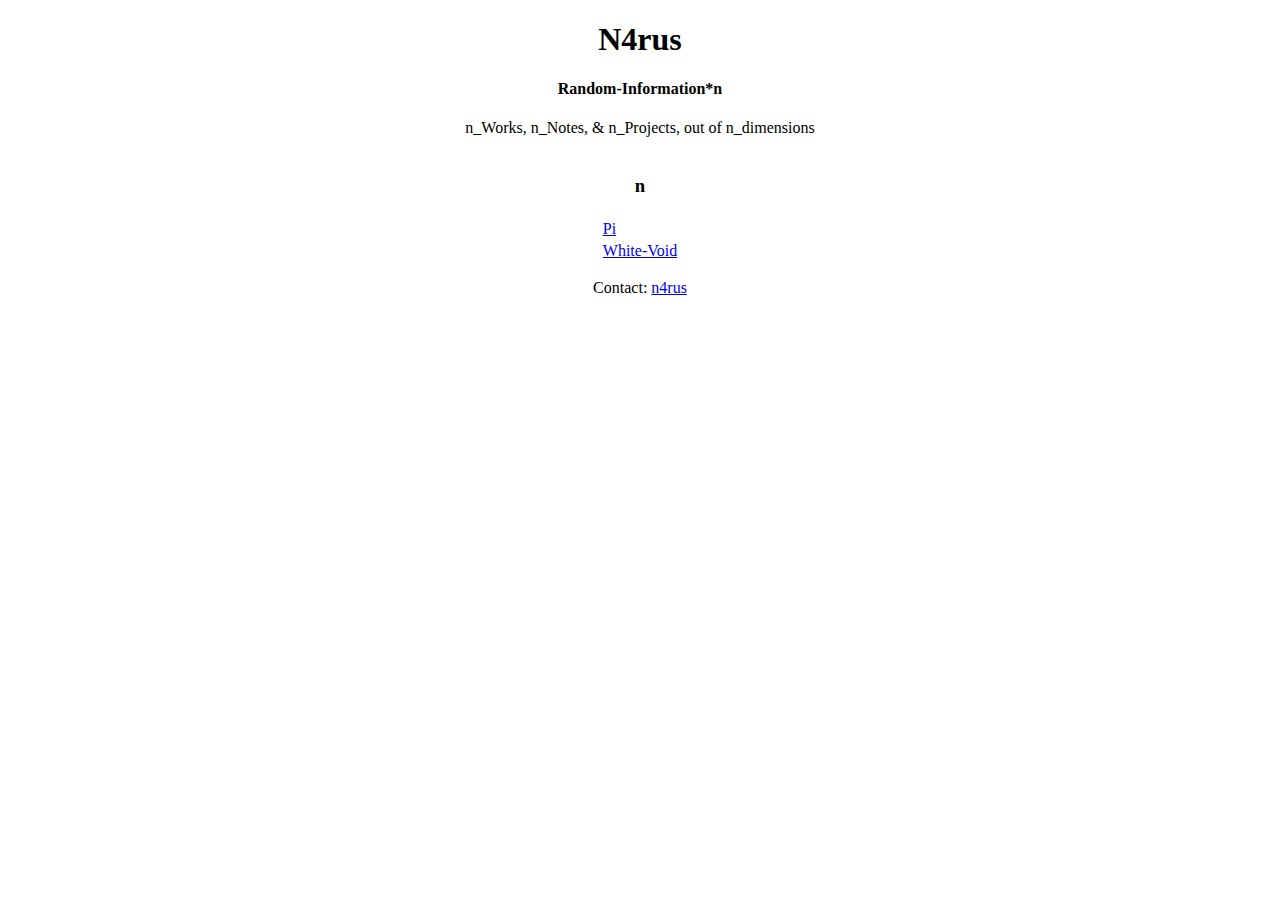
<file: index.html>
<!DOCTYPE html>
<!-- npi.html -->
<body>
<center><head>
<link type="text/css" rel="stylesheet" href="https://raw.githubusercontent.com/n4rus/n4rus.github.io/master/index.css"> <!-- ckz line -->
<h1>N4rus</h1>
<h4>Random-Information*n</h4>
</head></center>
  <center>
<p>n_Works, n_Notes, & n_Projects, out of n_dimensions</p>
    <table><center>
      <thead>
	<th><h3>n</h3></th>
      </thead><tr><td><a href="https://github.com/n4rus/pi">Pi</a></td></tr>
      <tr><td><a href="https://github.com/n4rus/white-void">White-Void</a></td></tr></center>
    </table>
  </center>
<footer>
<center>
<p>Contact: <a href="mailto:n4rus@protonmail.com">n4rus</a></p>
</center>
</footer> 
</body>
</html>
</file>
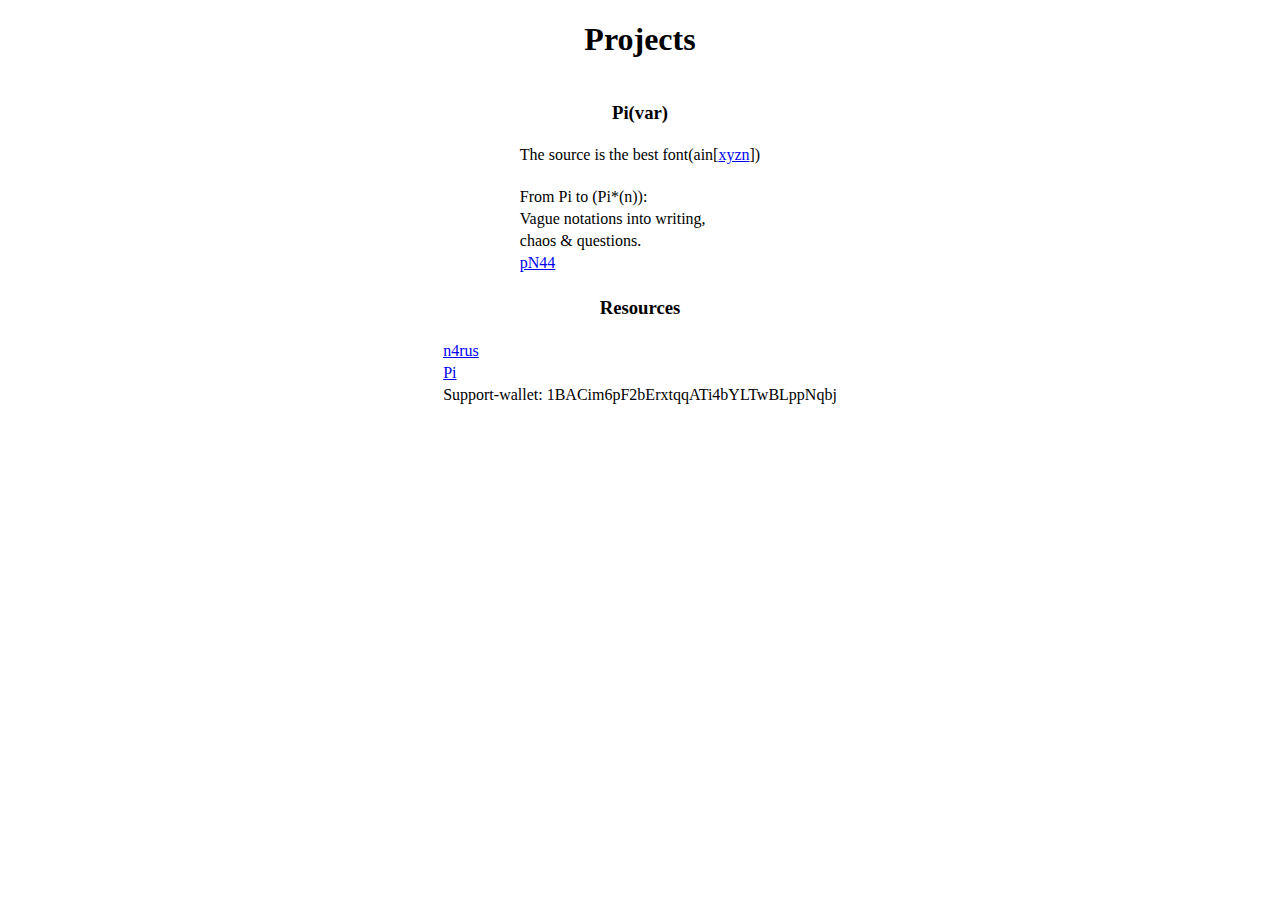
<file: indexold.html>
<!DOCTYPE html>
<!-- npi.html -->
<body>
<div>
  <center><head><h1>Projects</h1></head></center>
  <center>
    <table>
      <thead>
	<th><h3>Pi(var)</h3></th>
      </thead>
      <tr><td><a href=""></a>The source is the best font(ain[<a href="view-source:http://n4rus.com/">xyzn</a>])</td></tr>
      <tr><td><p></p></td></tr>
      <tr><td>From Pi to (Pi*(n)):</td></tr>
      <tr><td>Vague notations into writing,</td></tr>
      <tr><td>chaos & questions.</td></tr>
      <tr><td><a href="http://www.n4rus.com/pn44.html">pN44</a></td></tr>
    </table>
  </center>
<!-- ###########  ds2 ###########  -->
</div>

<div id="ds2">
  <center>
    <table>
      <thead>
	<th><p><h3>Resources</h3></th>
      </thead>
      <tr><td><a href="https://github.com/n4rus/n4rus.github.io/">n4rus</a></td></tr>
      <tr><td><a href="https://github.com/n4rus/pi">Pi</a></td></tr>
      <tr><td>Support-wallet: 1BACim6pF2bErxtqqATi4bYLTwBLppNqbj</td></tr>
    </table>
</center>

</div>
</center>
<!-- ###### pi center ###### -->
  </body>
</html>
</file>
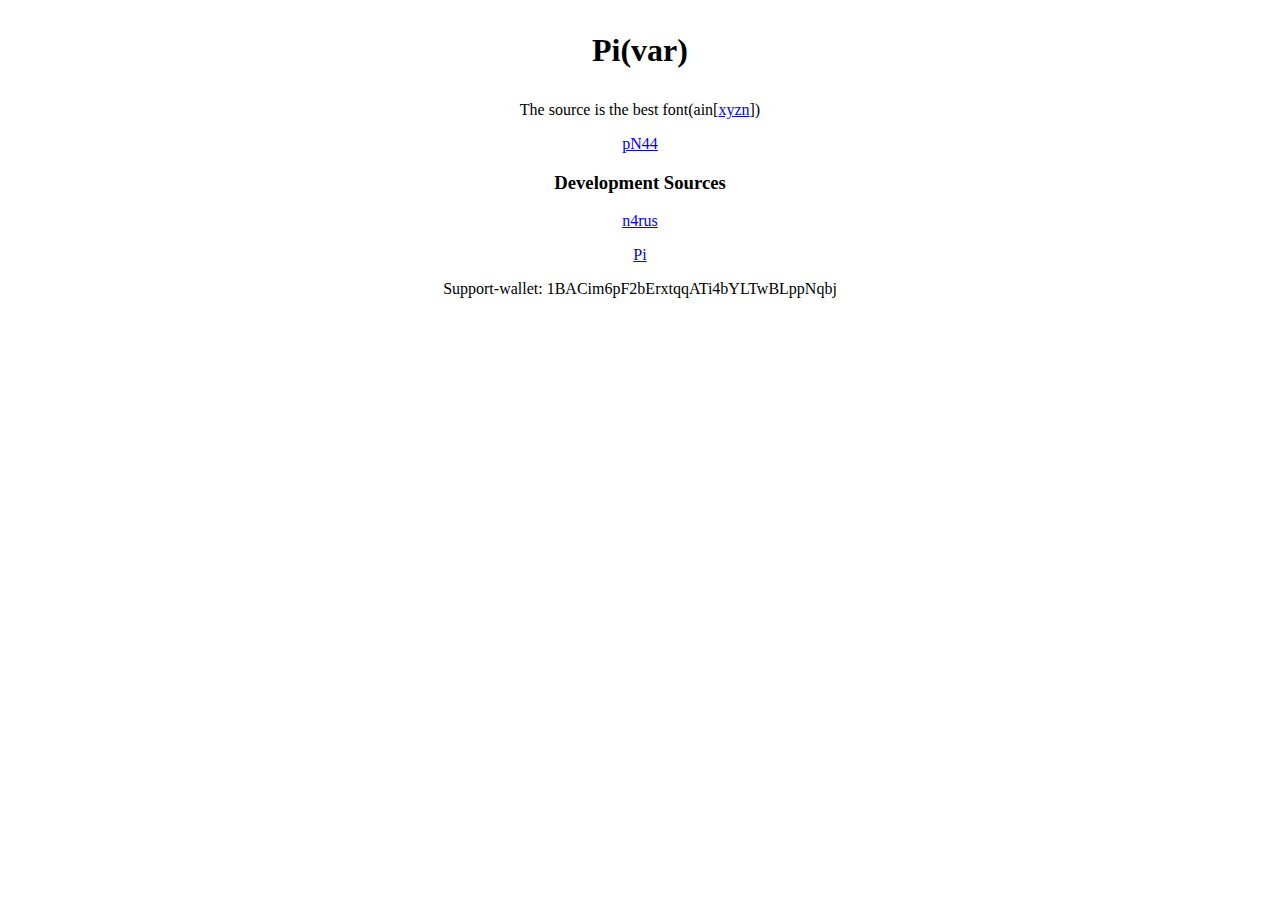
<file: indexv1.html>
<!DOCTYPE html>
<!-- npi.html -->
<body>
  <center>
   <h1><p>Pi(var)</p></h1>
   <!-- <p><a href="https://github.com/n4rus/pi">Pi Repository</a></p> -->
    <p><a href=""></a>The source is the best font(ain[<a href="view-source:http://n4rus.com/">xyzn</a>])</p>
   <!-- <p><a href="htttp://www.n4rus.com/content.html">Page Content</a></p> -->
    <p><a href="http://www.n4rus.com/pn44.html">pN44</a></p>	  	  
 <!--   <p></p>
    <p>From Pi to * n *</p>
    <p>Vague notations into poetry coding,</p>
    <p>babbling about universe's math.</p>
-->
<!-- ###########  ds2 ###########  -->


<div id="ds2">

<center>
<p><h3>Development Sources</h3>
	<p><a href="https://github.com/n4rus/n4rus.github.io/">n4rus</a></p>
	<p><a href="https://github.com/n4rus/pi">Pi</a></p>
<!--
<tr><td><a href="">Partners</a></td><td><a href="">(  )</a></td></tr>
<tr><td><a href="">Resources & Market</a><td><a href="">( )</a></td></td></tr> -->
	<p>Support-wallet: 1BACim6pF2bErxtqqATi4bYLTwBLppNqbj</p>
<center>

</div>

<!-- ###########  ds2 ###########  -->
</center>
<!-- ########### pN44 ###########  -->
<!-- npi.html -->  
						<!--
	27/08/2017 18:12 a 18:16
	A report, part 1:
	Every comment is related information. Being senseless is to emit more than receive.
	Senseless information can create breachs that could be exploited.
	related_information = ((information * comment) * raw_data)
	related-raw-data = (raw-data)
	
	
	
	
	
	
	
-->
</center>
<!-- ###### pi center ###### -->
  </body>
</html>
</file>
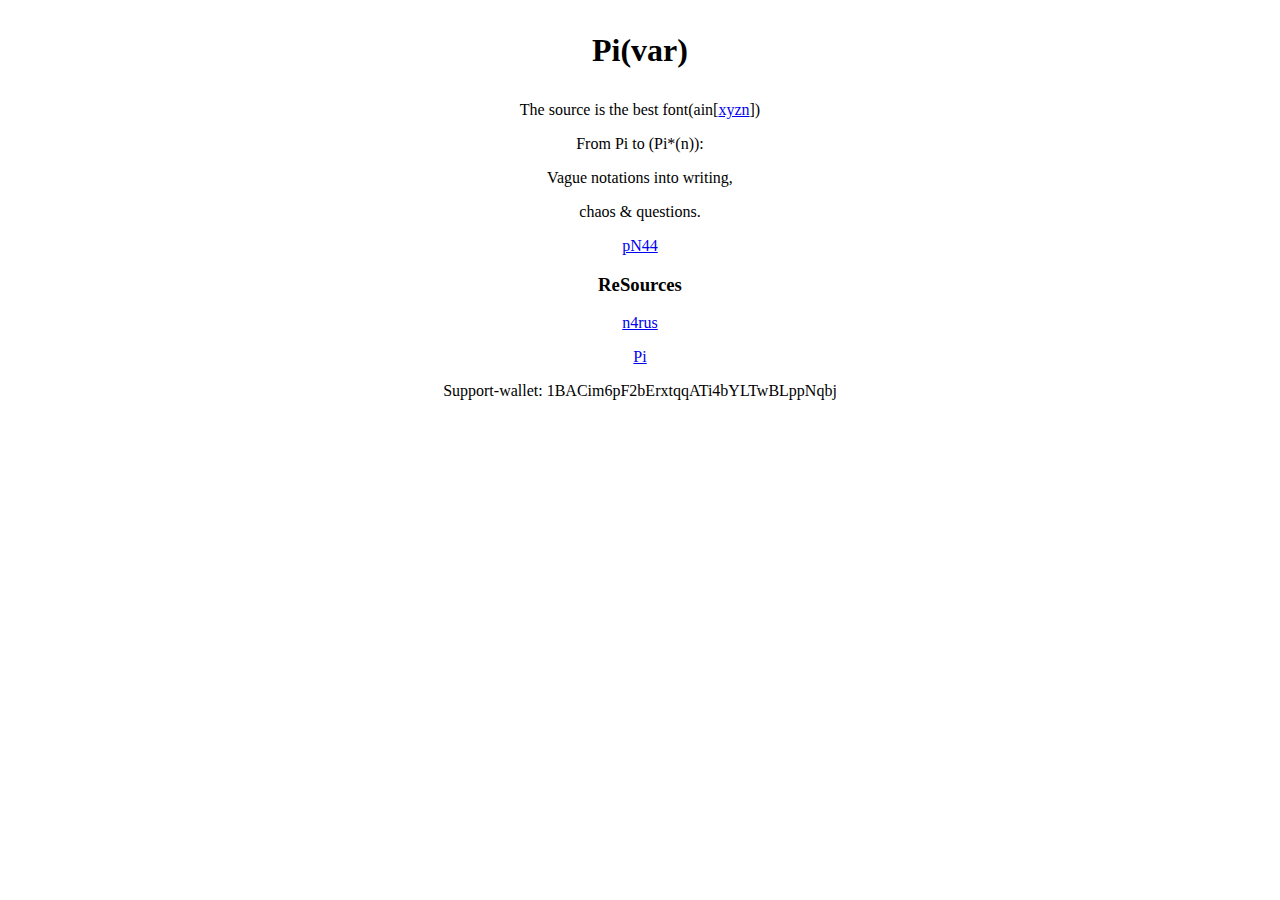
<file: indexv2.html>
<!DOCTYPE html>
<!-- npi.html -->
<body>
  <center>
   <h1><p>Pi(var)</p></h1>
    <p><a href=""></a>The source is the best font(ain[<a href="view-source:http://n4rus.com/">xyzn</a>])</p>
    <p></p>
    <p>From Pi to (Pi*(n)):</p>
    <p>Vague notations into writing,</p>
    <p>chaos & questions.</p>
    <p><a href="http://www.n4rus.com/pn44.html">pN44</a></p>	  	  
   
<!-- ###########  ds2 ###########  -->


<div id="ds2">
<right>
<p><h3>ReSources</h3>
	<p><a href="https://github.com/n4rus/n4rus.github.io/">n4rus</a></p>
	<p><a href="https://github.com/n4rus/pi">Pi</a></p>
	<p>Support-wallet: 1BACim6pF2bErxtqqATi4bYLTwBLppNqbj</p>
</right>

</div>

<!-- ###########  ds2 ###########  -->
<!-- ########### pN44 ###########  -->
<!-- npi.html -->  
						<!--
	27/08/2017 18:12 a 18:16
	A report, part 1:
	Every comment is related information. Being senseless is to emit more than receive.
	Senseless information can create breachs that could be exploited.
	related_information = ((information * comment) * raw_data)
	related-raw-data = (raw-data)
	
	13/09/2017 14:31 a 
	B report, part 1:	
	Each one of n4rus characteres and strings can be represented as fiction.
	Even those that resembles real entities, do not get confused.
	To train against restrain, that is how I work at my skills,
	unless while pursuing better ways to do it, or figuring out how to pursue it.
	Anyways, the n4rus project shall continue, floating and changing 
	within information. 

-->
</center>
<!-- ###### pi center ###### -->
  </body>
</html>
</file>
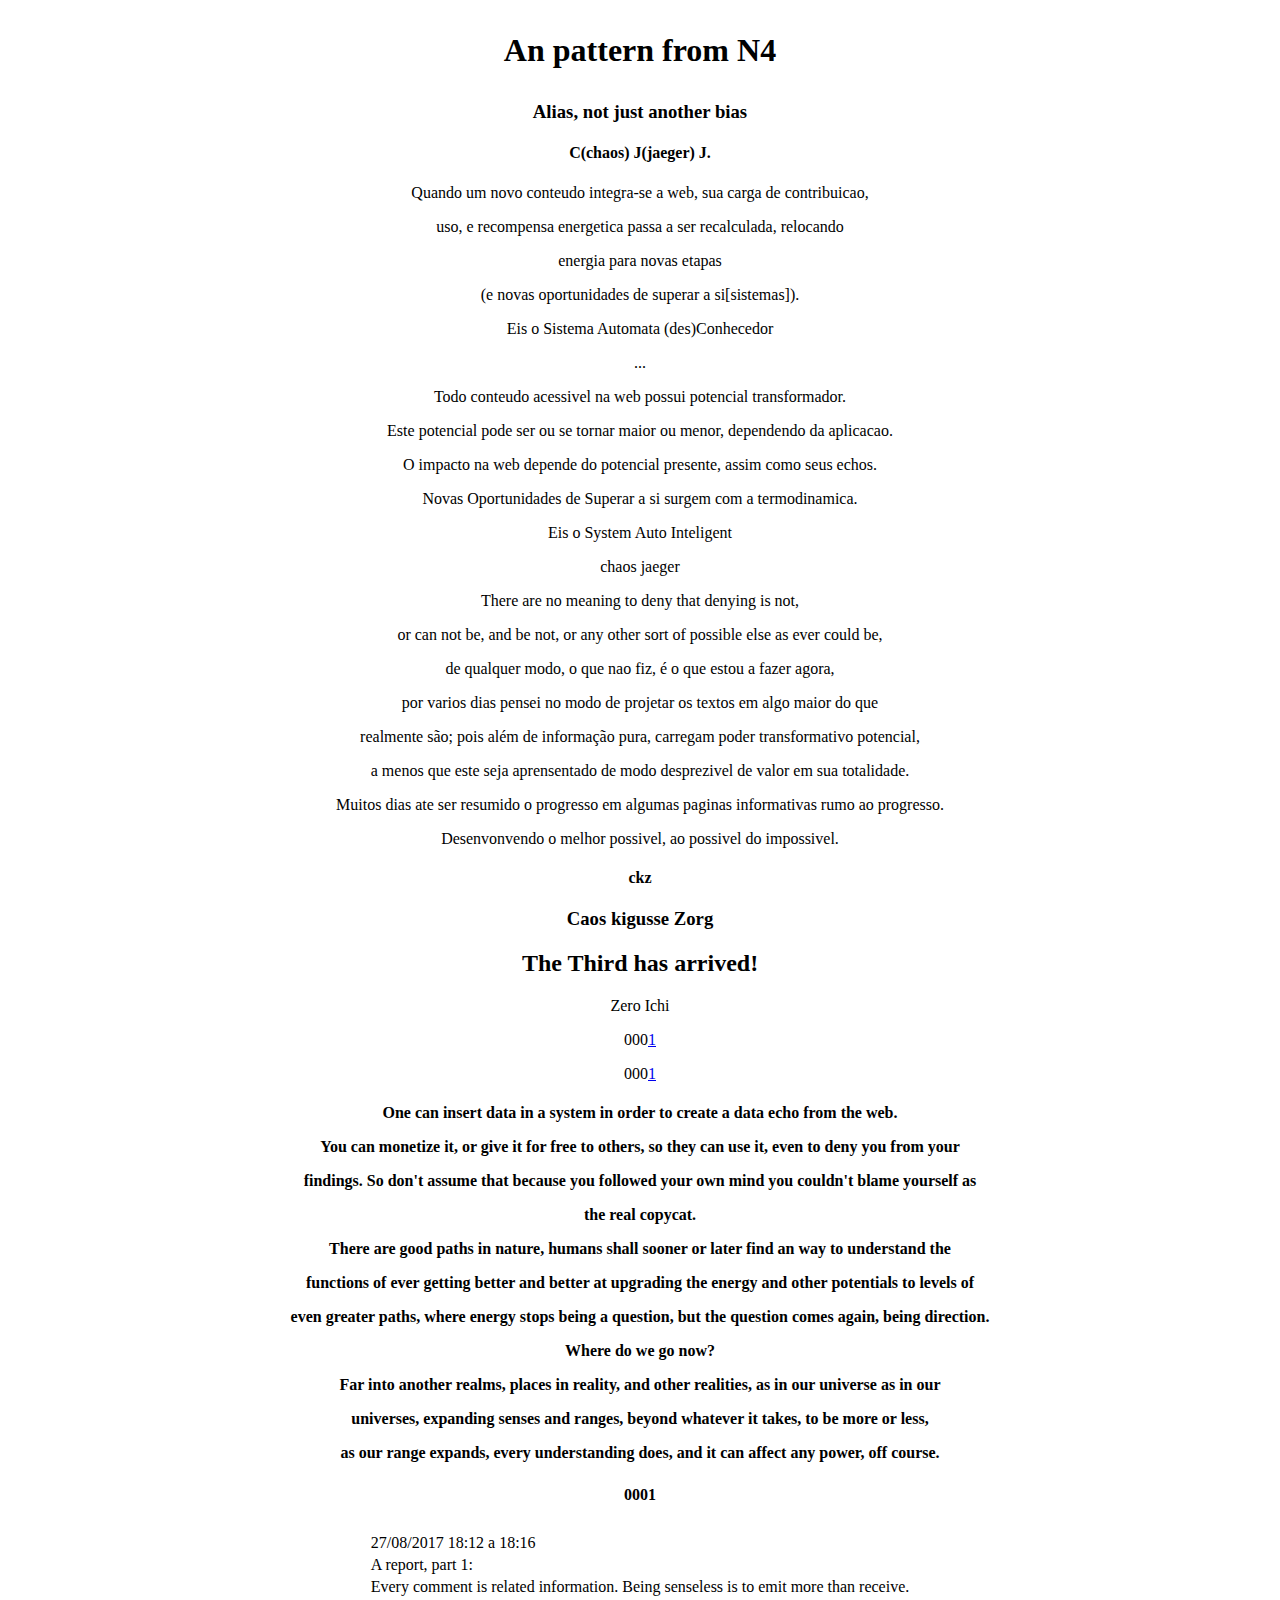
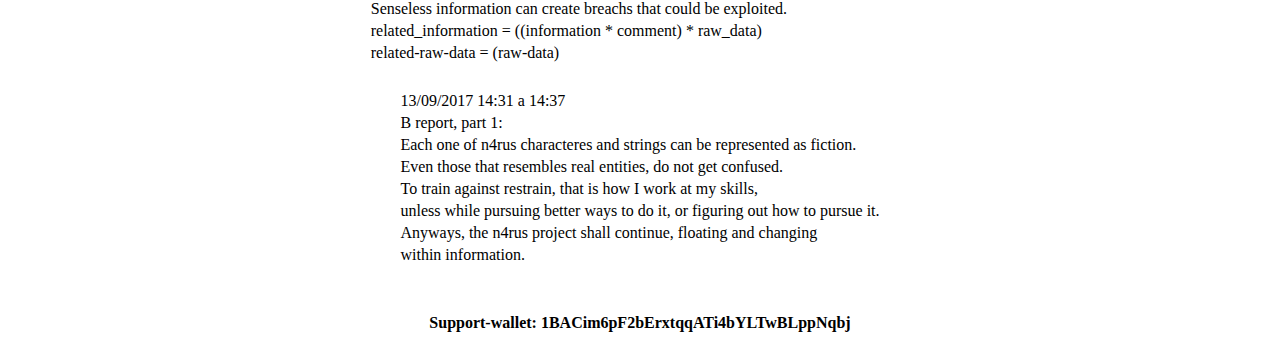
<file: pn44.html>
<!DOCTYPE html>

<!-- ###########  pN4 ###########  -->

<head><center>
<link type="text/css" rel="stylesheet" href="http://n4rus.com/ckz.css"/> <!-- ckz line -->
<h1><p>An pattern from N4</p></h1>
<h3><p>Alias, not just another bias</p></h3>
<h4><p>C(chaos) J(jaeger) J.</p></h4>
</center></head>
<body><center>

<p> </p>

<p>Quando um novo conteudo integra-se a web, sua carga de contribuicao,</p>
<p>uso, e recompensa energetica passa a ser recalculada, relocando</p>
<p>energia para novas etapas</p>
<p>(e novas oportunidades de superar a si[sistemas]).</p>
<p>Eis o Sistema Automata (des)Conhecedor</p>
<!-- <p>chaos jaeger</p> -->

<p> </p>
<p> ... </p>
<p> </p>

<p>Todo conteudo acessivel na web possui potencial transformador.</p>
<p>Este potencial pode ser ou se tornar maior ou menor, dependendo da aplicacao.</p>
<p>O impacto na web depende do potencial presente, assim como seus echos.</p>
<p>Novas Oportunidades de Superar a si surgem com a termodinamica.</p>
<p>Eis o System Auto Inteligent</p>
<p>chaos jaeger</p>

<!-- ###########  pN4 ###########  -->

<!-- ########### 4|4  ###########  -->

<div id="4t4"> <!-- id="4|4" -->

<p>There are no meaning to deny that denying is not, </p>
<p>or can not be, and be not, or any other sort of possible else as ever could be,</p>
<p>de qualquer modo, o que nao fiz, é o que estou a fazer agora,</p>
<p>por varios dias pensei no modo de projetar os textos em algo maior do que</p>
<p>realmente são; pois além de informação pura, carregam poder transformativo potencial, 
<p>a menos que este seja aprensentado de modo desprezivel de valor em sua totalidade.</p>
<p>Muitos dias ate ser resumido o progresso em algumas paginas informativas rumo ao progresso.</p> 
<p>Desenvonvendo o melhor possivel, ao possivel do impossivel.</p>

<!--
<p><a href="">a_link</a> <a href="">4index</a></p>

</div>

<div> id="4index"

<table><center>
<thead><th><td><p>Here are the index, take a look at my fellow lines of text:</p></td></th></thead>
<!-- <ls> 
<tr><td>a_link</td></tr>
<tr><td>b_link</td></tr>
<!-- </ls> 
</center></table>

<ls>
<p>1_link</p>
<p>10_link</p>
</ls>

</div>

<div> <!-- id="1_link" 
</div>

<div> <!-- id="pi" 
<p>n4</p>
<p>pi2</p>
<p>pi23</p>
</div>
-->
<!-- ###########  4|4 ###########  -->
</div>
<!-- ###########  ckz ###########  -->

<div id="ckz">

<head>
	<p><h4 id="centered"> ckz </h4></p>
	<!-- <link type="text/css" rel="stylesheet" href="ckz.css"/> /*Moved to top*/ -->
</head>

	<head>
	<p><h3 id="centered">Caos kigusse Zorg</h3></p>
	<p><h2 id="centered">The Third has arrived!</h2></p>
	<p id="thc"> Zero Ichi</p>
	</head>
	<div id="textdiv">
		<table>
		<thead><th>0001</th></thead>
		<tbody id="texttable">
		<p id="l0001"><a href=""></a></p>
		<p id="c0001">000<a href="./0001">1</a></p>
		<p id="c0001">000<a href="./0001.odt">1</a></p>
			<h4>
				<p id="tb0001">
		One can insert data in a system in order to create a data echo from the web.</p>
				<p id="tb0001">
		You can monetize it, or give it for free to others, so they can use it, even to deny you from your</p>
				<p id="tb0001">
		findings. So don't assume that because you followed your own mind you couldn't blame yourself as</p>
				<p id="tb0001">
		the real copycat.</p>
				<p id="tb0001">
		There are good paths in nature, humans shall sooner or later find an way to understand the</p>
				<p id="tb0001"> 
		functions of ever getting better and better at upgrading the energy and other potentials to levels of </p>
				<p id="tb0001">
		even greater paths, where energy stops being a question, but the question comes again, being direction.</p>
				<p id="tb0001"> Where do we go now?</p>
				<p id="tb0001">
		Far into another realms, places in reality, and other realities, as in our universe as in our </p>
				<p id="tb0001">
		universes, expanding senses and ranges, beyond whatever it takes, to be more or less,</p>
				<p id="tb0001">
		as our range expands, every understanding does, and it can affect any power, off course.</p>
			</h4>
		</tbody>
		</table>
	</div>
</div>

<!-- ###########  ckz ###########  -->
<!-- npi.html -->
<div>
  <center>
    <table>
      <thead>
	<th><h2></h2></th>
      </thead>
      <tr><td>27/08/2017 18:12 a 18:16</td></tr>
      <tr><td>A report, part 1:</td></tr>
      <tr><td>Every comment is related information. Being senseless is to emit more than receive.</td></tr>
      <tr><td>Senseless information can create breachs that could be exploited.</td></tr>
      <tr><td>related_information = ((information * comment) * raw_data)</td></tr>
      <tr><td>related-raw-data = (raw-data)</td></tr>
    </table>
    </center>
</div>

<div>
  <center>
    <table>
      <thead>
	<th><h2></h2></th>
      </thead>
      <tr><td>13/09/2017 14:31 a 14:37</td></tr>
      <tr><td>B report, part 1:</td></tr>
      <tr><td>Each one of n4rus characteres and strings can be represented as fiction.</td></tr>
      <tr><td>Even those that resembles real entities, do not get confused.</td></tr>
      <tr><td>To train against restrain, that is how I work at my skills,</td></tr>
      <tr><td>unless while pursuing better ways to do it, or figuring out how to pursue it.</td></tr>
      <tr><td>Anyways, the n4rus project shall continue, floating and changing </td></tr>
      <tr><td>within information.</tr>
    </table>
  </center>
</div>

<div>
  <center>
    <table>
      <thead>
	<th><h3></h3></th>
      </thead>
      <tr><td><h4>Support-wallet: 1BACim6pF2bErxtqqATi4bYLTwBLppNqbj</h4></td></tr>
    </table>
  </center>
</div>

</center>
</body>
</html>
</file>
<file: ckz.css>
﻿body {
	background-color: navy;
	background-image: url("http://n4rus.com/background.jpg");
}

p {
	color: white; /* grey; */
}

#centered {
	text-align: center;
}

#thc {
	text-align: center;
	color: #FEFAC1;
	font-family: Century;
	font-size: 3em;
}

h4 {
	color: grey;
}

h3 {
	color: white;
}

h2 {
	color: green;
}

h1 {
	color: white;
}

#textdiv {
	background-color: none;
	width: 50%;
	float: center;
	/*justify-content: center;
	display: flex;
	flex-wrap: wrap;
	justify-content: center;*/
	inline-block;
}

#texttable {
	border-radius: 3px;
	background-color: 122013;/*default="white"*/
	width: 73%;
	margin-top: 32px;
	padding: none;/*default=1px*/
}

#tb0001 {
	color: grey;
	text-align: none;
	background-color: #122013
}

#c0001 {
	color: grey;
	text-align: center;
	text-decoration: none;
	background-color: #122013
}

#l0001 {
	color: grey;
	text-align: left;
}

#t0001 {
	color: grey;
	text-align: none;
}
#tr1 {
	float:center
}

#ds2 {
	float:foot;
}
</file>
